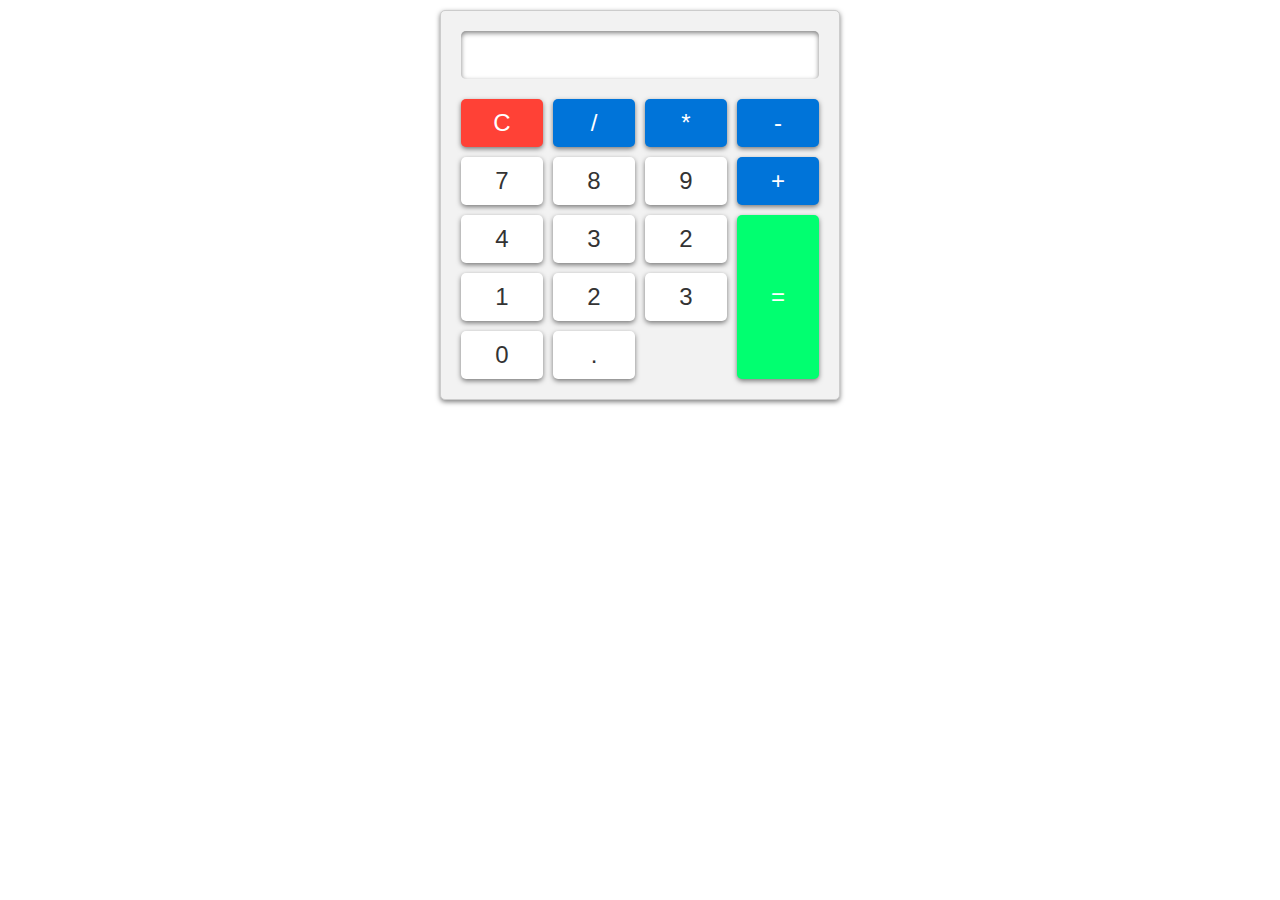
<file: Task 1 (Calcultor)/index.html>
<!DOCTYPE html>
<html lang="en">

<head>
    <meta charset="UTF-8">
    <meta name="viewport" content="width=device-width, initial-scale=1.0">
    <title>Basic Calculator</title>
    <link rel="stylesheet" href="style.css">
</head>
<body>
    <div class="calculator">
        <input type="text" id="result" readonly>
        <div class="buttons">
            <button class="clear">C</button>
            <button class="operator">/</button>
            <button class="operator">*</button>
            <button class="operator">-</button>
            <button class="number">7</button>
            <button class="number">8</button>
            <button class="number">9</button>
            <button class="operator">+</button>
            <button class="number">4</button>
            <button class="number">3</button>
            <button class="number">2</button>
            <button class="equals">=</button>
            <button class="number">1</button>
            <button class="number">2</button>
            <button class="number">3</button>
            <button class="number">0</button>
             <button class="decimal">.</button>
        </div>
    </div>
    <script src="index.js"></script>
</body>
</html>
</file>
<file: Task 1 (Calcultor)/style.css>
*{
    box-sizing: border-box;
    margin: 0;
    padding: 0;
}
.calculator 
{
    background-color: #f2f2f2;
    padding: 20px;
    max-width: 400px;
    margin: 10px auto;
    border: solid 1px #ccc;
    box-shadow: 0 2px 5px rgba(0, 0, 0, 0.5);
    border-radius: 5px;
}
#result {
    width: 100%;
    padding: 10px;
    font-size: 24px;
    border: none;
    box-shadow: 0 2px 5px rgba(0, 0, 0, 0.5) inset;
    outline: none;
    border-radius: 5px;
}
.buttons
{
    display: grid;
    grid-template-columns: repeat(4, 1fr);
    grid-gap: 10px;
    margin-top: 20px;
}
button
{
    padding: 10px;
    font-size: 24px;
    border: none;
    box-shadow: 0 2px 5px rgba(0, 0, 0, 0.5);
    border-radius: 5px;
    cursor: pointer;
    transition: 0.3s ease;
}
button:hover{
    background-color: #ddd;
}
.clear {
    background-color: #ff4136;
    color: #fff;
}
.number, .decimal
{
background-color: #ffff;
color: #333;
}
.operator
{
    background-color: #0074d9;
    color: #fff;
}
.equals 
{
    background-color: #01ff70;
    grid-row: span 3;
    color: #fff;
}
</file>
